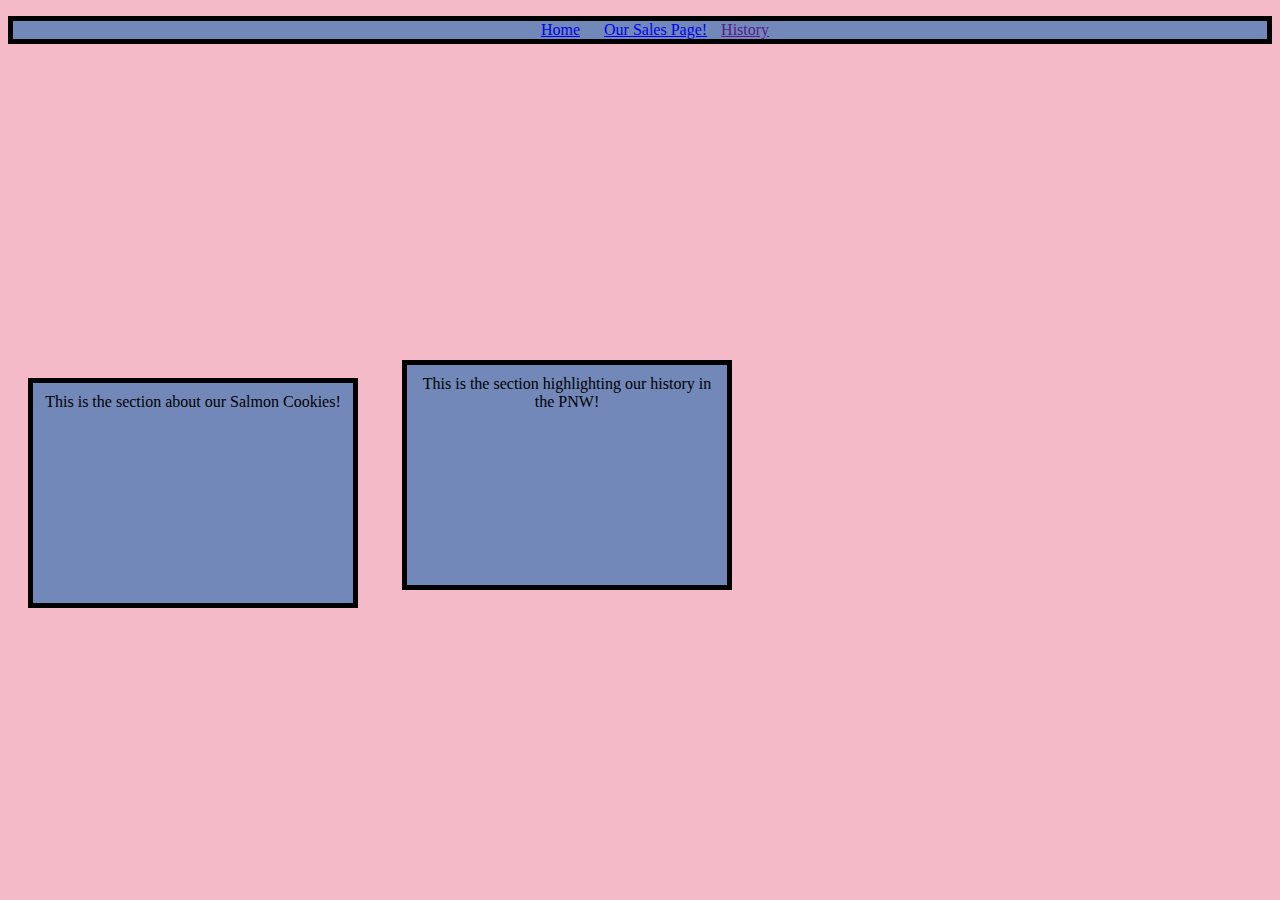
<file: index.html>
<!DOCTYPE html>
<html>
  <head>
    <title>Cookie Shop</title>
    <ul>
      <li><a href="file:///C:/Users/Aaron%20Meade/codefellows/201/cookie-stand/index.html">Home</a><li>
      <li><a href="file:///C:/Users/Aaron%20Meade/codefellows/201/cookie-stand/sales.html" target="_blank">Our Sales Page!</a></li>
      <li><a href=>History</a></li>
    </ul>
  </head>
  <body>
    <div id="Cookies">This is the section about our Salmon Cookies!</div>

    <div id="Cookies">This is the section highlighting our history in the PNW!</div>

<link rel= "stylesheet", href="style.css", type="text/css">
    <!-- <script type="text/javascript" src="app.js"></script> -->
  </body>
</html>
</file>
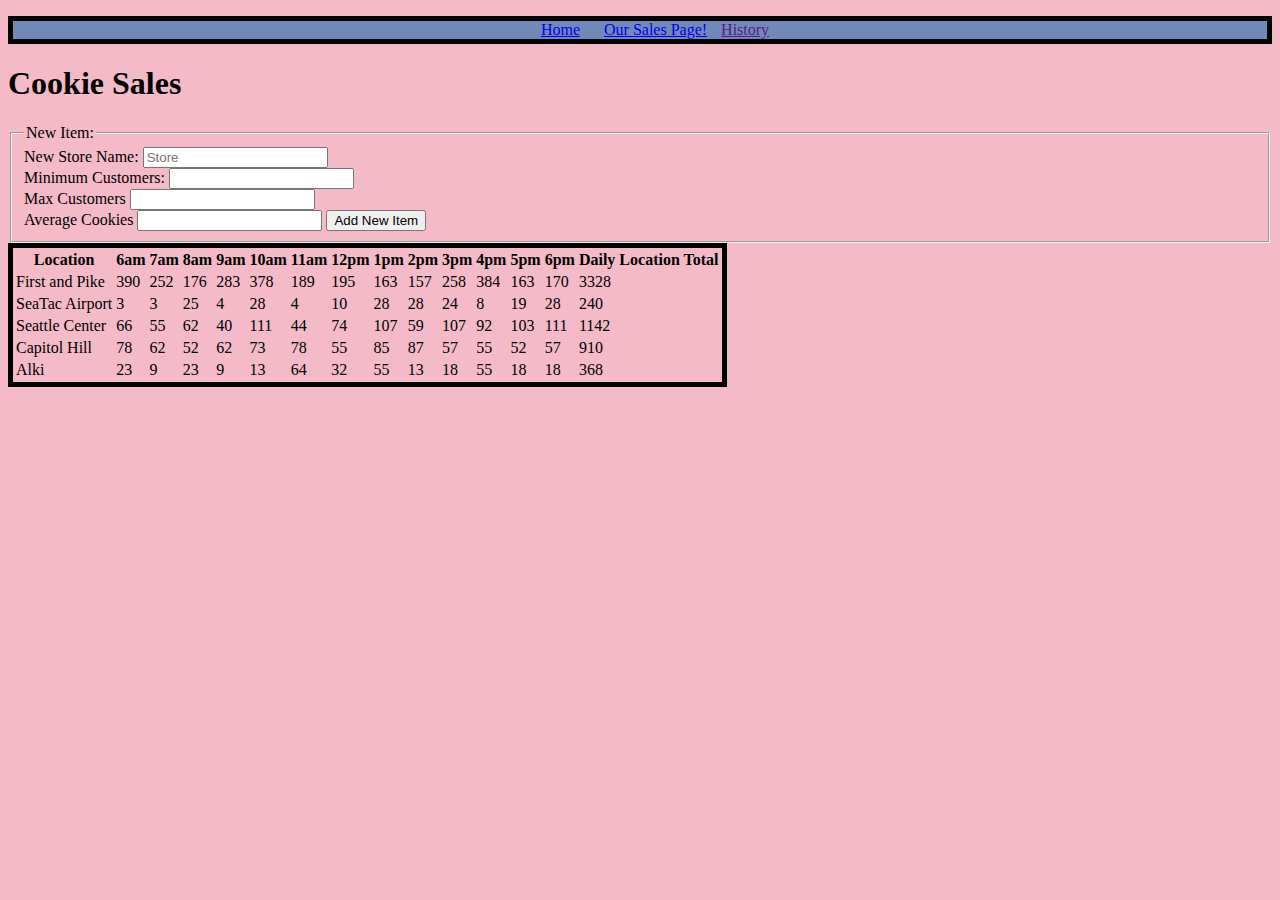
<file: sales.html>
<!DOCTYPE html>
<html>
  <head>
    <title>Sales Page</title>
    <ul>
      <li><a href="file:///C:/Users/Aaron%20Meade/codefellows/201/cookie-stand/index.html">Home</a><li>
      <li><a href="file:///C:/Users/Aaron%20Meade/codefellows/201/cookie-stand/sales.html" target="_blank">Our Sales Page!</a></li>
      <li><a href=>History</a></li>
    </ul>
  </head>
  <body>
    <table id= "cookieSales">
        <thead id="Table">
          <h1>Cookie Sales</h1>
          <form id="form">
  <fieldset>
    <legend>New Item:</legend>

    <div>
      <label for="storeLocations">New Store Name:</label>
      <input id="storeLocations" type="text" name="Name" placeholder="Store" required>
    </div>

    <div>
      <label for="minCustomers">Minimum Customers:</label>
      <input type="number" name="minCustomers" value="" required>
    </div>

    <div>
      <label for="maxCustomers">Max Customers</label>
      <input type="number" name="maxCustomers" value="">
    </div>

    <div>
      <label for="avgCookieSales">Average Cookies</label>
      <input type="number" name="avgCookieSales" value=""
    </div>

    <input type="submit" value="Add New Item">
  </fieldset>
</form>
          <tr>
            <th>Location</th>
            <th>6am</th>
            <th>7am</th>
            <th>8am</th>
            <th>9am</th>
            <th>10am</th>
            <th>11am</th>
            <th>12pm</th>
            <th>1pm</th>
            <th>2pm</th>
            <th>3pm</th>
            <th>4pm</th>
            <th>5pm</th>
            <th>6pm</th>
            <th>Daily Location Total</th>
          </tr>
        </thead>
    </table>
<link rel= "stylesheet", href="style.css", type="text/css">
    <script type="text/javascript" src="app.js"></script>
  </body>
</html>
</file>
<file: style.css>
body {
  background-image: url(https://github.com/codefellows/seattle-201n8/blob/master/class-06-dom-objects-domain_modeling/assets/salmon.png?raw=true);
  background-color: #F4BAC8;
  background-repeat: no-repeat;
  background-position: top;

}
header{
  margin-left: 500px;
}

#Cookies {
  border: 5px black solid;
  margin: 20px;
  text-align: center;
  height: 200px;
  width: 300px;
  padding: 10px;
  display: inline-block;
  margin-top: 300px;
  background-color: #7288B9
}

ul {
  border: 5px black solid;
  background-color: #7288B9;
  text-align: center;
}

li {
  display: inline;
  margin-right: 10px;
}

table {
  border: 5px black solid;
}
</file>
